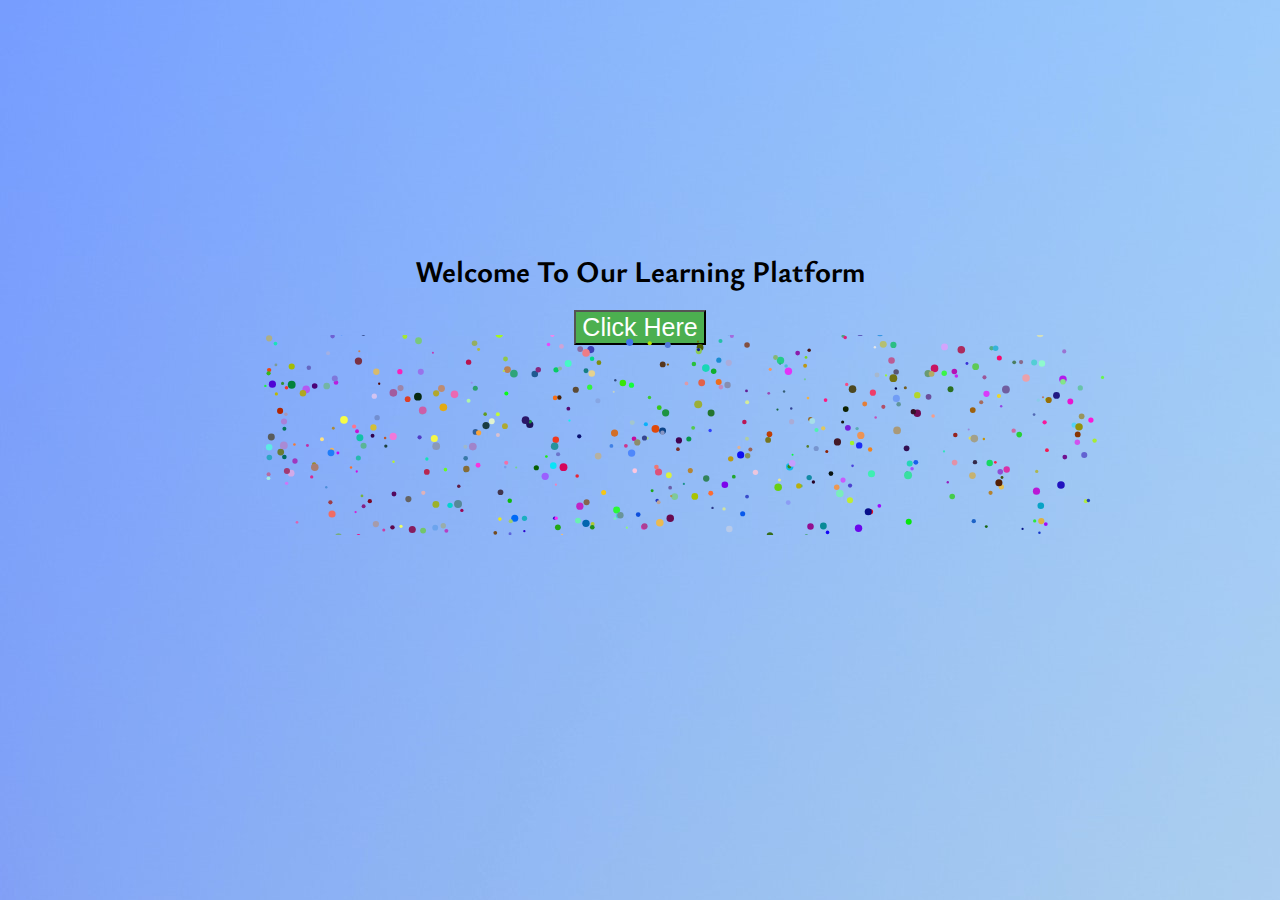
<file: index.html>
<!DOCTYPE html>
<html lang="en">
<head>
    <meta charset="UTF-8">
    <meta name="viewport" content="width=device-width, initial-scale=1.0">
    <title>Education</title>
    <link rel="preconnect" href="https://fonts.googleapis.com">
    <link rel="preconnect" href="https://fonts.gstatic.com" crossorigin>
    <link href="https://fonts.googleapis.com/css2?family=Ysabeau+Office:ital,wght@0,700;1,500&display=swap" rel="stylesheet">
    <link rel="stylesheet" href="style.css">
</head>
<body>
    <h1>Welcome To Our Learning Platform</h1>
    <a href="index2.html" target="_blank">
        <div class="btn">
        <button id="bttn">Click Here</button>
        </div>
    </a>
    <canvas id="explosion" width="1350" height="200"></canvas>
    <script src="script.js"></script>
</body>
</html>
</file>
<file: style.css>
h1{
    font-family: 'Ysabeau Office', sans-serif;
    font-size: 30px;
    text-align: center;
    margin-top: 250px;
}
body{
    background-image: url(pexels-codioful-\(formerly-gradienta\)-7130503.jpg);
    overflow: hidden;
}
.btn{
    text-align: center; 
    padding-top: 9px; 
    margin: -10px;
}
#bttn{
    font-size: 25px;
    cursor: pointer;
    color: white;
    background-color: #4CAF50;
}
</file>
